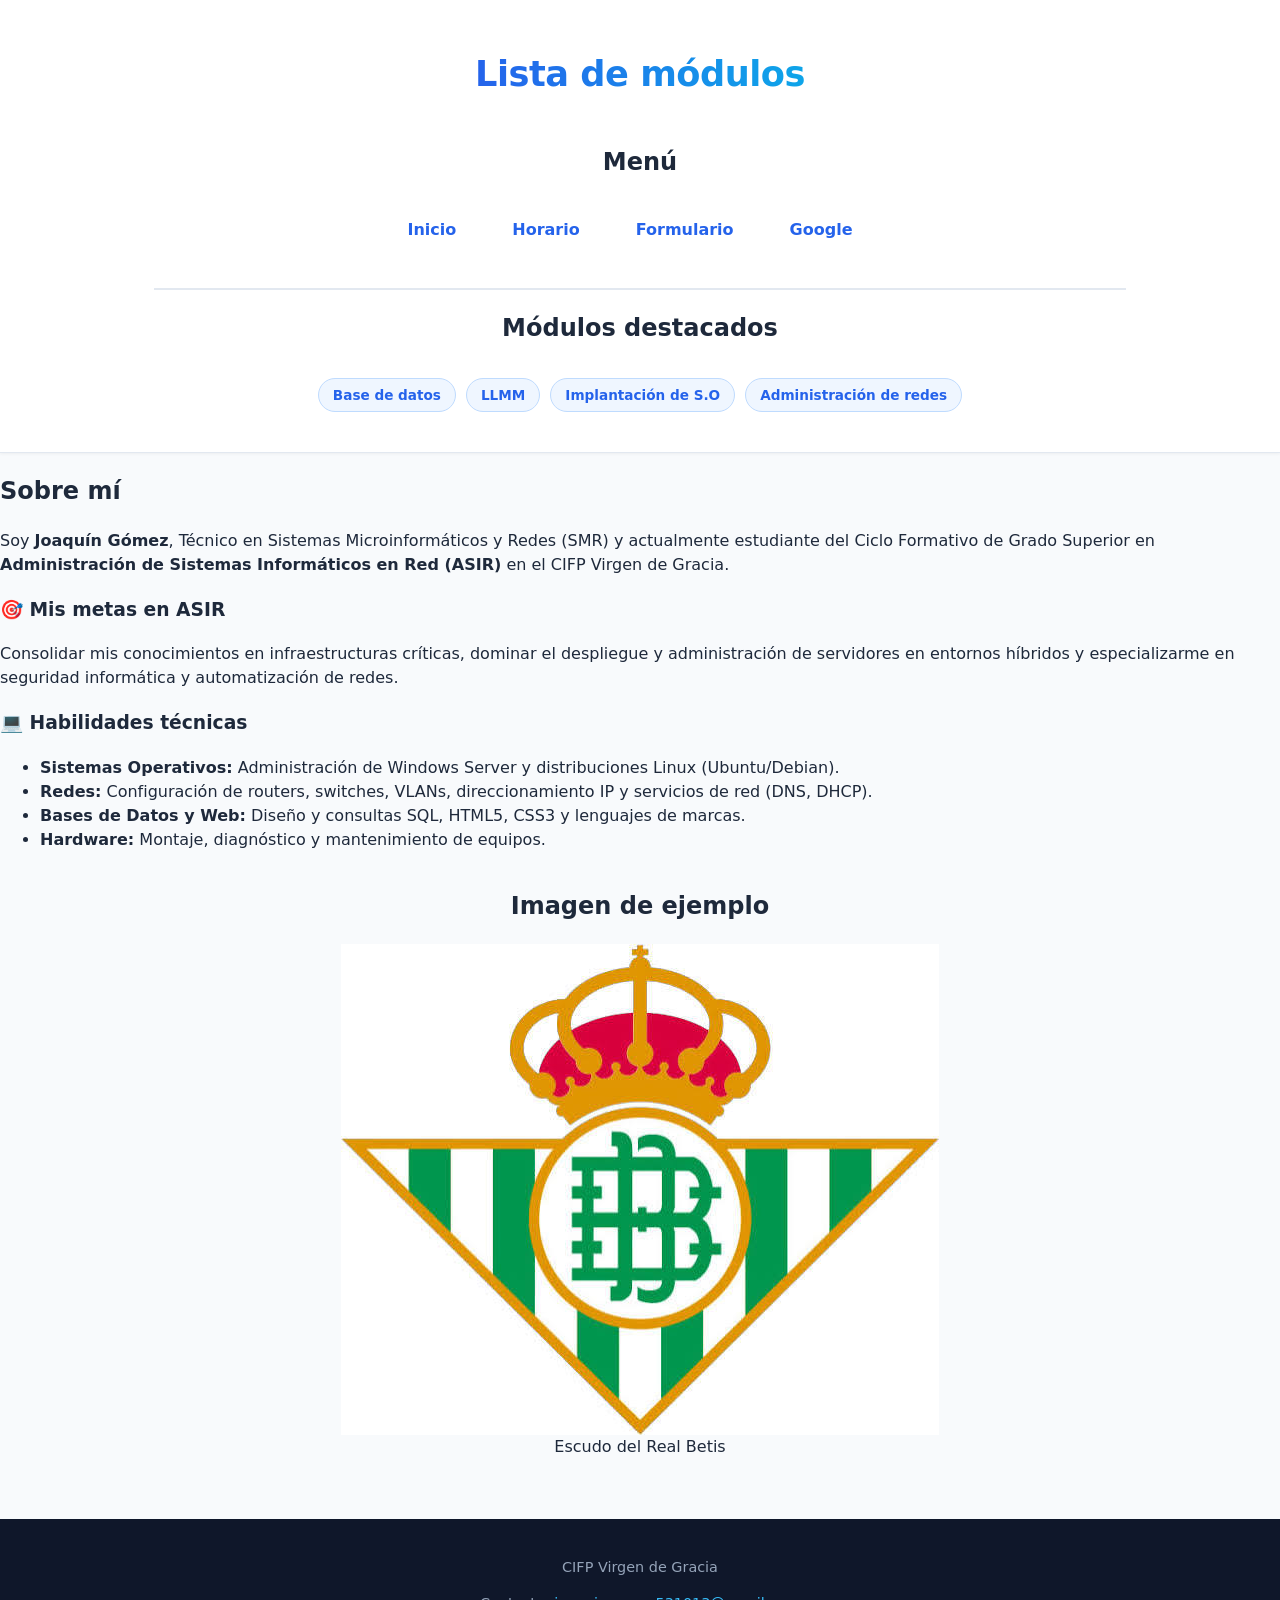
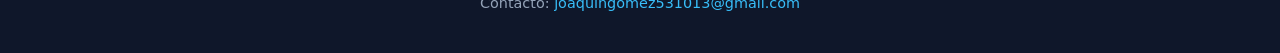
<file: index.html>
<!DOCTYPE html>
<html lang="es">
    <head>
        <meta charset="UTF-8">
        <title>Inicio</title>
        <link rel="stylesheet" href="estilo.css">
    </head>
    <body>
        <header>
            <h1>Lista de módulos</h1>
            <h2>Menú</h2>
            <nav>
                <a href="index.html">Inicio</a>
                <a href="horario.html">Horario</a>
                <a href="formulario.html">Formulario</a>
                <a href="https://www.google.com" target="_blank">Google</a>
            </nav>
            <h2>Módulos destacados</h2>
            <ul>
                <li>Base de datos</li> 
                <li>LLMM</li>
                <li>Implantación de S.O</li>
                <li>Administración de redes</li>
            </ul>
        </header>            
        <main>
            <section class="sobre-mi">
        <h2>Sobre mí</h2>
        <p>
            Soy <strong>Joaquín Gómez</strong>, Técnico en Sistemas Microinformáticos y Redes (SMR) y actualmente estudiante del Ciclo Formativo de Grado Superior en <strong>Administración de Sistemas Informáticos en Red (ASIR)</strong> en el CIFP Virgen de Gracia.
        </p>

        <div class="perfil-grid">
            <div class="tarjeta-perfil">
                <h3>🎯 Mis metas en ASIR</h3>
                <p>
                    Consolidar mis conocimientos en infraestructuras críticas, dominar el despliegue y administración de servidores en entornos híbridos y especializarme en seguridad informática y automatización de redes.
                </p>
            </div>

            <div class="tarjeta-perfil">
                <h3>💻 Habilidades técnicas</h3>
                <ul>
                    <li><strong>Sistemas Operativos:</strong> Administración de Windows Server y distribuciones Linux (Ubuntu/Debian).</li>
                    <li><strong>Redes:</strong> Configuración de routers, switches, VLANs, direccionamiento IP y servicios de red (DNS, DHCP).</li>
                    <li><strong>Bases de Datos y Web:</strong> Diseño y consultas SQL, HTML5, CSS3 y lenguajes de marcas.</li>
                    <li><strong>Hardware:</strong> Montaje, diagnóstico y mantenimiento de equipos.</li>
                </ul>
        </div>
    </section>
            <figure>
                <h2>Imagen de ejemplo</h2>
                <!-- Cambia la ruta de la imagen si subes una a una carpeta local -->
                <img src="IMG/images.jpeg" alt="Escudo del Real Betis">
                <figcaption>Escudo del Real Betis</figcaption>
            </figure>
        </main>
        <footer>
            <p>CIFP Virgen de Gracia</p>
            <p>
                Contacto:
                <a href="mailto:joaquingomez531013@gmail.com">joaquingomez531013@gmail.com</a>
            </p>
        </footer>
    </body>
</html>
</file>
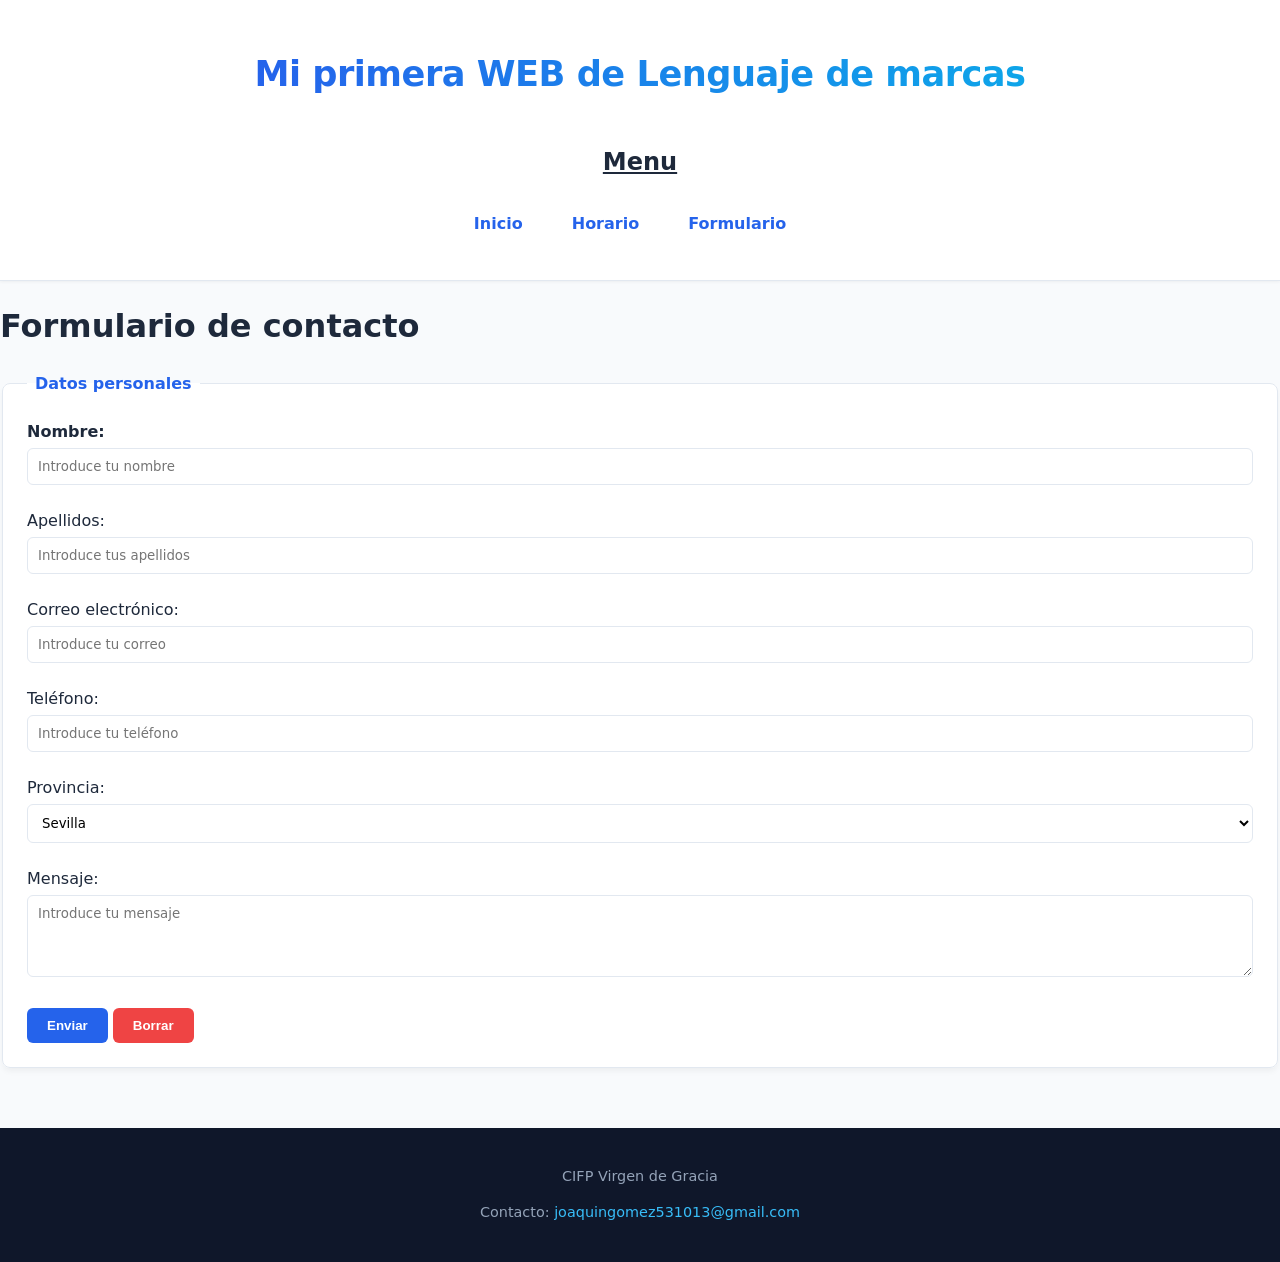
<file: formulario.html>
<!DOCTYPE html>
<html lang="es">
<head>
    <link rel="stylesheet" href="estilo.css">
    <meta charset="UTF-8">

    <title>Formulario</title>
</head>
<body>
    <header>
    <h1><center>Mi primera WEB de Lenguaje de marcas</h1>
    <h2><center><u>Menu</u></h2>
    <nav><center>
        <a href="index.html">Inicio</a>
        <a href="horario.html">Horario</a>
        <a href="formulario.html">Formulario</a>
    </nav>
    </header>
    <main>
        
        <h1>Formulario de contacto</h1>
        <form>
            <fieldset>
                <legend>Datos personales</legend>
                <strong><label for="nombre">Nombre:</label></strong>
                <input class="nombre" type="text" id="nombre" name="nombre" required placeholder="Introduce tu nombre"><br><br>

                <label for="apellidos">Apellidos:</label>
                <input class="nombre" type="text" id="apellidos" name="apellidos" required placeholder="Introduce tus apellidos"><br><br>

                <label for="email">Correo electrónico:</label>
                <input class="nombre" type="email" id="email" name="email" required placeholder="Introduce tu correo"><br><br>

                <label for="telefono">Teléfono:</label>
                <input class="nombre" type="tel" id="telefono" name="telefono" placeholder="Introduce tu teléfono"><br><br>

                <label for="provincia">Provincia:</label>
                <select class="nombre" id="provincia" name="provincia">
                    <option value="sevilla">Sevilla</option>
                    <option value="cadiz">Cádiz</option>
                    <option value="cordoba">Córdoba</option>
                    <option value="huelva">Huelva</option>
                    <option value="jaen">Jaén</option>
                    <option value="malaga">Málaga</option>
                    <option value="granada">Granada</option>
                    <option value="almeria">Almería</option>

                </select><br><br>

                <label for="mensaje">Mensaje:</label><br>
                <textarea class="nombre" id="mensaje" name="mensaje" rows="4" cols="50" placeholder="Introduce tu mensaje"></textarea><br><br>

                
                <input class="nombre" type="submit" value="Enviar">
        
                <input class="borrar" type="reset" value="Borrar">    
            </fieldset>
        </form>
    </main>
    <footer>
        <p>CIFP Virgen de Gracia</p>
        <p>
            Contacto:
            <a href="mailto:joaquingomez531013@gmail.com">
            joaquingomez531013@gmail.com</a>
        </p>
    </footer>

</body>
</html>
</file>
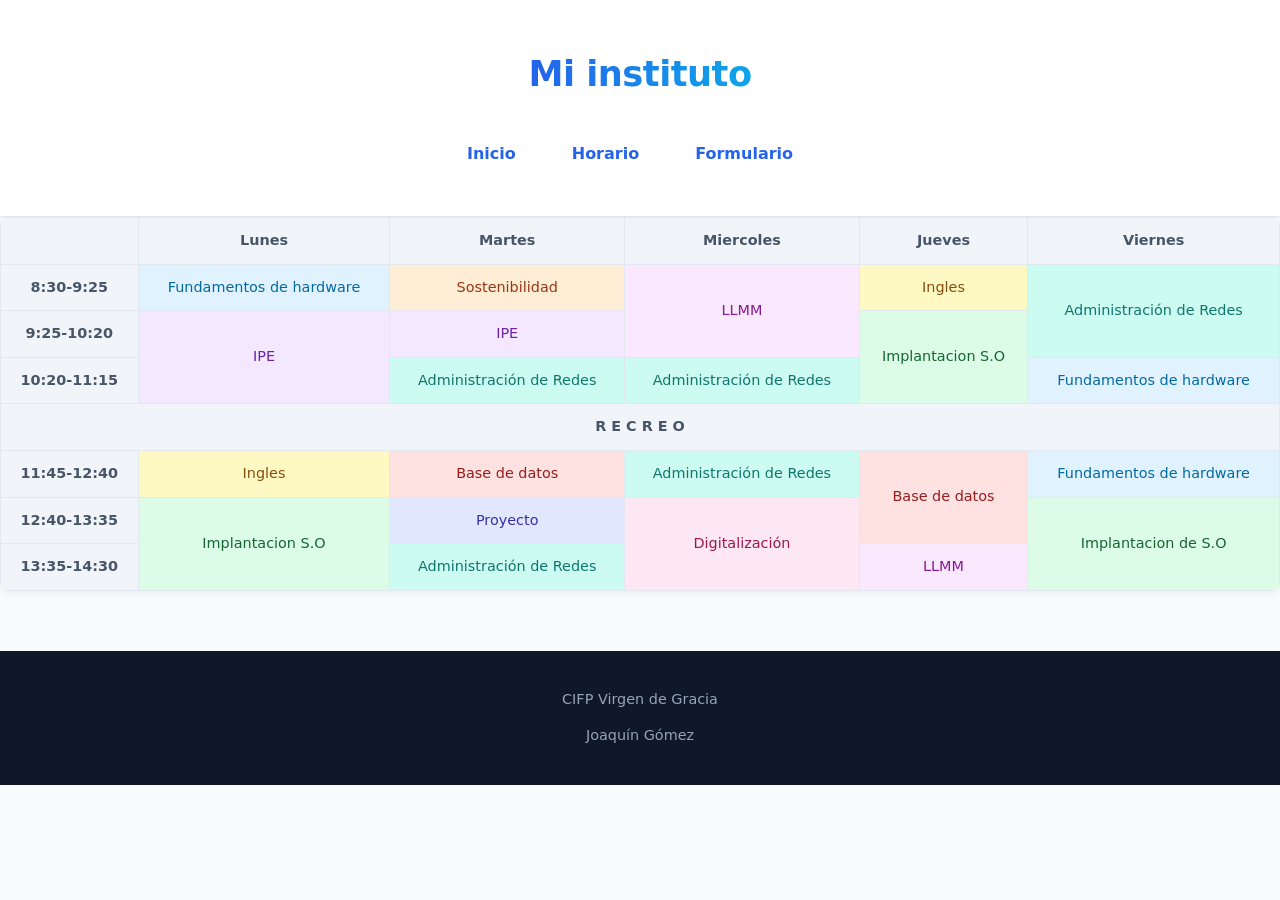
<file: horario.html>
<!DOCTYPE html>
<html lange="es">

    <head>
        <meta charset="UTF-8">
        <title>Horario</title>
        
        <link rel="stylesheet" href="estilo.css">
    </head>

    <body>
        <!-- CABEZERA -->
        <header>
            <h1>Mi instituto</h1>
            <nav>
        <a href="index.html">Inicio</a>
        <a href="horario.html">Horario</a>
        <a href="formulario.html">Formulario</a>
            </nav>
        </header>
        
        <!-- CONTENIDO-->
        <main>
            <table>
                <thead>
                    <tr>
                        <td class="hora"></td>
                        <td class="hora">Lunes</td>
                        <td class="hora">Martes</td>
                        <td class="hora">Miercoles</td>
                        <td class="hora">Jueves</td>
                        <td class="hora">Viernes</td>
                    </tr>
                </thead>

                <tbody>
                <tr><!--Primeras horas-->
                    <td class="hora"> 8:30-9:25</td>
                    <td class="fdh">Fundamentos de hardware </td>
                    <td class="sost">Sostenibilidad</td>
                    <td class="ldm" rowspan="2">LLMM</td>
                    <td class="ing">Ingles</td>
                    <td class="ar" rowspan="2">Administración de Redes</td>
                </tr>                
                <tr><!--Segundas horas-->
                    <td class="hora"> 9:25-10:20</td>
                    <td class="ipe" rowspan="2">IPE </td>
                    <td class="ipe">IPE</td>
                    <!--Esta celda se completa con rowspan-->
                    <td class="iso" rowspan="2">Implantacion S.O</td>
                    <!--Esta celda se completa con rowspan-->
                </tr> 
                <tr><!--Terceras horas-->
                    <!--Esta celda se completa con rowspan-->
                    <td class="hora">10:20-11:15 </td>
                    <td class="ar">Administración de Redes</td>
                    <td class="ar">Administración de Redes</td>
                    <!--Esta celda se completa con rowspan-->
                    <td class="fdh">Fundamentos de hardware</td>
                </tr>
                   <tr><!--Recreo-->
                    <td class="hora" colspan="6"> R E C R E O</td>
                </tr>
                <tr><!--Cuartas horas-->
                    <td class="hora"> 11:45-12:40</td>
                    <td class="ing">Ingles </td>
                    <td class="bd">Base de datos</td>
                    <td class="ar">Administración de Redes</td>
                    <td class="bd" rowspan="2">Base de datos</td>
                    <td class="fdh">Fundamentos de hardware</td>
                </tr>
                <tr><!--Quintas horas-->
                    <td class="hora"> 12:40-13:35</td>
                    <td class="iso" rowspan="2">Implantacion S.O </td>
                    <td class="proy">Proyecto</td>
                    <td class="digi" rowspan="2">Digitalización</td>
                    <!--Esta celda se completa con rowspan-->
                    <td class="iso" rowspan="2">Implantacion de S.O</td>
                </tr>
                <tr><!--Sextas horas-->
                    <td class="hora"> 13:35-14:30</td>
                    <!--Esta celda se completa con rowspan-->
                    <td class="ar">Administración de Redes</td>
                    <!--Esta celda se completa con rowspan-->
                    <td class="ldm">LLMM</td>
                    <!--Esta celda se completa con rowspan-->
                </tbody>
            </table>
        </main>

        <!-- PIE DE PÁGINA -->
<footer>
        <p>CIFP Virgen de Gracia</p>
        <p>
        Joaquín Gómez
        </p>
    </footer> 
   </body>
</html>
</file>
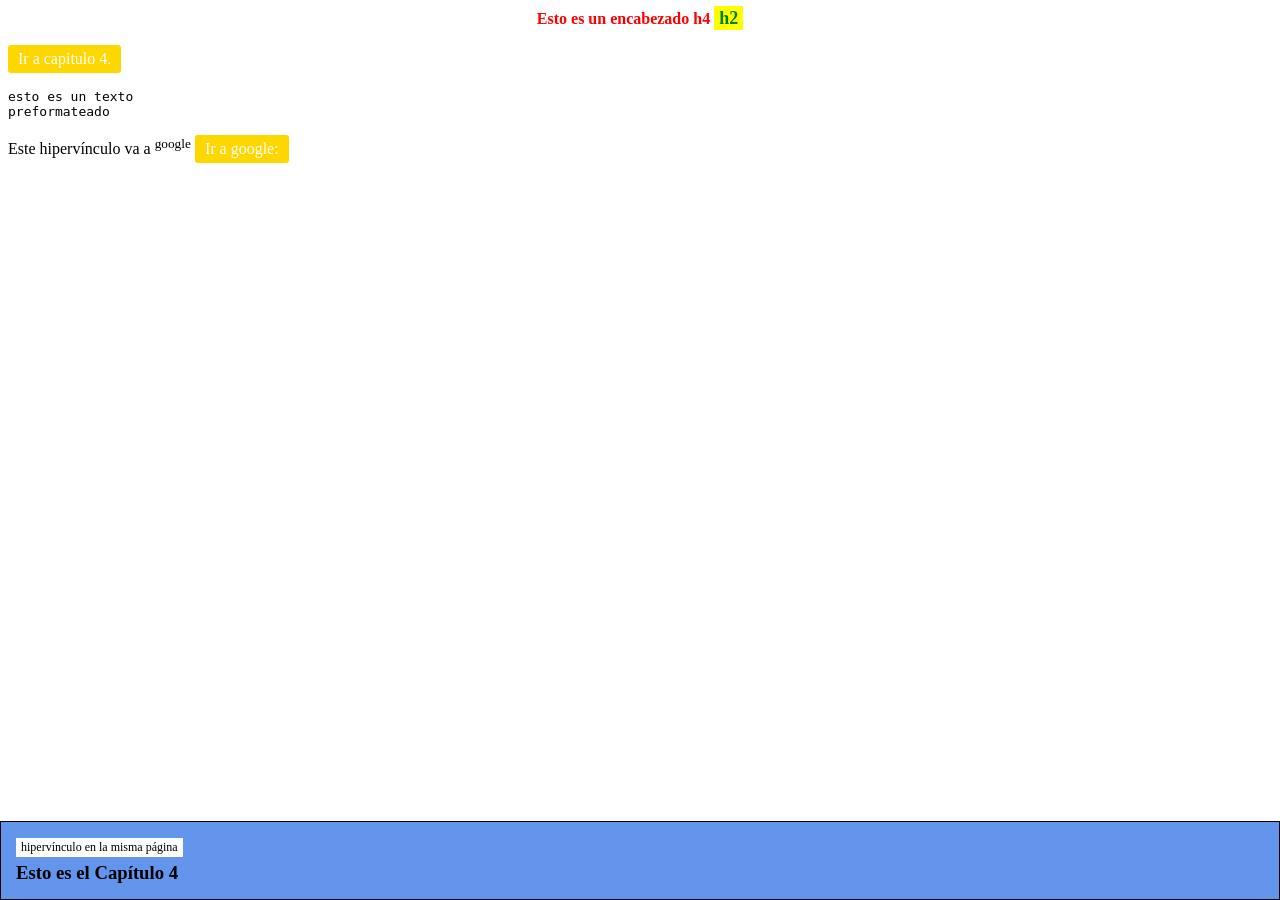
<file: Ejercicios HTML/ejc2.html>
<!DOCTYPE html>
<html lang="es">
<head>
    <meta charset="UTF-8">
    <title>Ejercicio HTML y CSS</title>
    <link rel="stylesheet" href="cssejercicios.css">
</head>
<body>

    <div class="encabezados">
        <center><h4>Esto es un encabezado h4</h4>
        <h2>h2</h2></center>
    </div>

    <p>
        <a href="#capitulo4" class="boton">Ir a capitulo 4.</a>
    </p>

    <pre>esto es un texto
preformateado</pre>

    <p>
        Este hipervínculo va a <sup>google</sup> 
        <a href="https://www.google.com" target="_blank" class="boton">Ir a google:</a>
    </p>

    <footer>

    <div id="capitulo4" class="seccion-capitulo">
        <p class="etiqueta">hipervínculo en la misma página</p>
        <h3>Esto es el Capítulo 4</h3>
    </div>
    
    </footer>

</body>
</html>
</file>
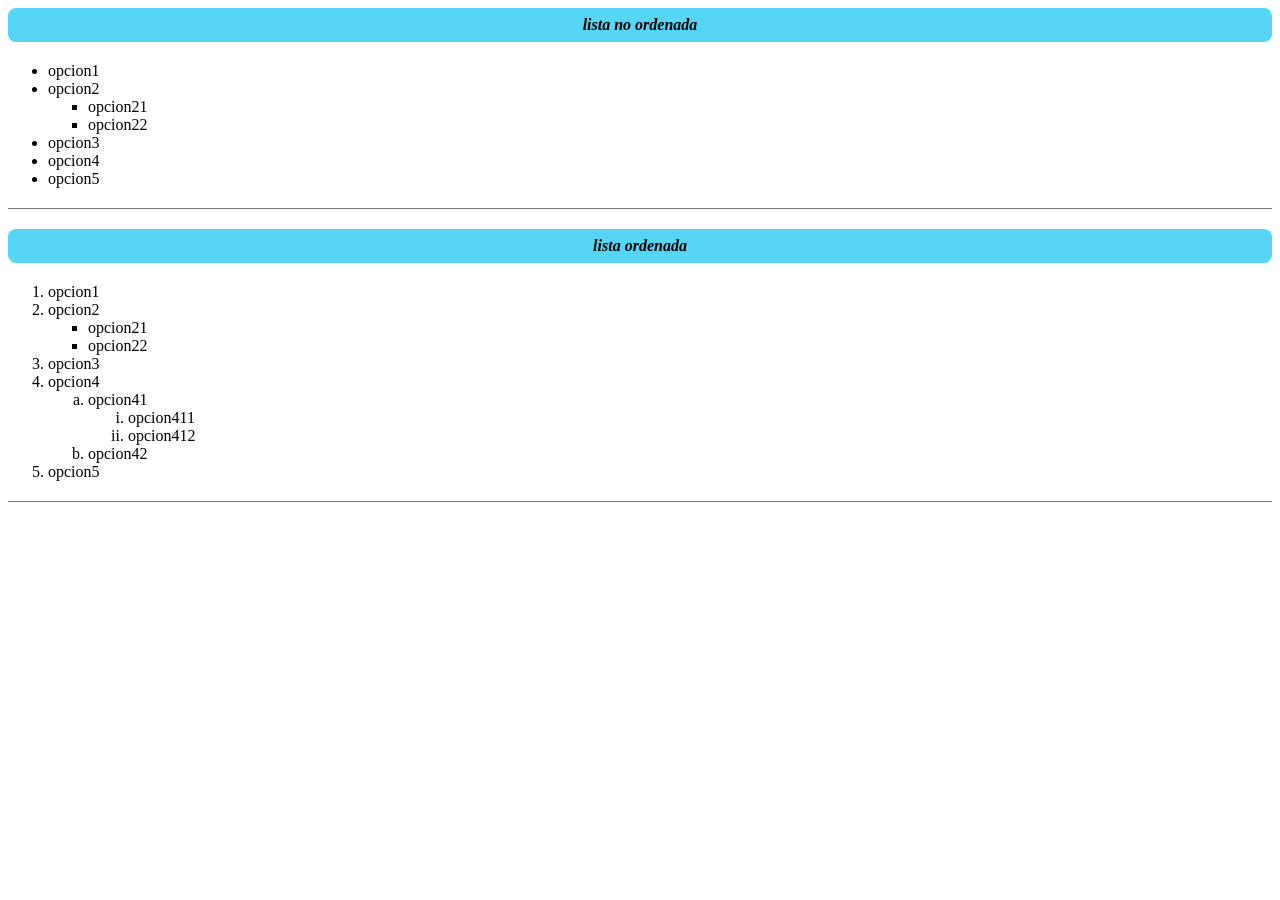
<file: Ejercicios HTML/ejc3.html>
<!DOCTYPE html>
<html lang="es">
<head>
    <meta charset="UTF-8">
    <title>Listas HTML y CSS</title>
    <link rel="stylesheet" href="cssejercicios.css">
</head>
<body>

    <!-- BLOQUE LISTA NO ORDENADA -->
    <div class="banner">lista no ordenada</div>

    <ul class="lista-no-ordenada">
        <li>opcion1</li>
        <li>opcion2
            <ul>
                <li>opcion21</li>
                <li>opcion22</li>
            </ul>
        </li>
        <li>opcion3</li>
        <li>opcion4</li>
        <li>opcion5</li>
    </ul>

    <hr class="separador">

    <!-- BLOQUE LISTA ORDENADA -->
    <div class="banner">lista ordenada</div>

    <ol class="lista-ordenada">
        <li>opcion1</li>
        <li>opcion2
            <ul class="sublista-cuadrados">
                <li>opcion21</li>
                <li>opcion22</li>
            </ul>
        </li>
        <li>opcion3</li>
        <li>opcion4
            <ol type="a">
                <li>opcion41
                    <ol type="i">
                        <li>opcion411</li>
                        <li>opcion412</li>
                    </ol>
                </li>
                <li>opcion42</li>
            </ol>
        </li>
        <li>opcion5</li>
    </ol>

    <hr class="separador">

</body>
</html>
</file>
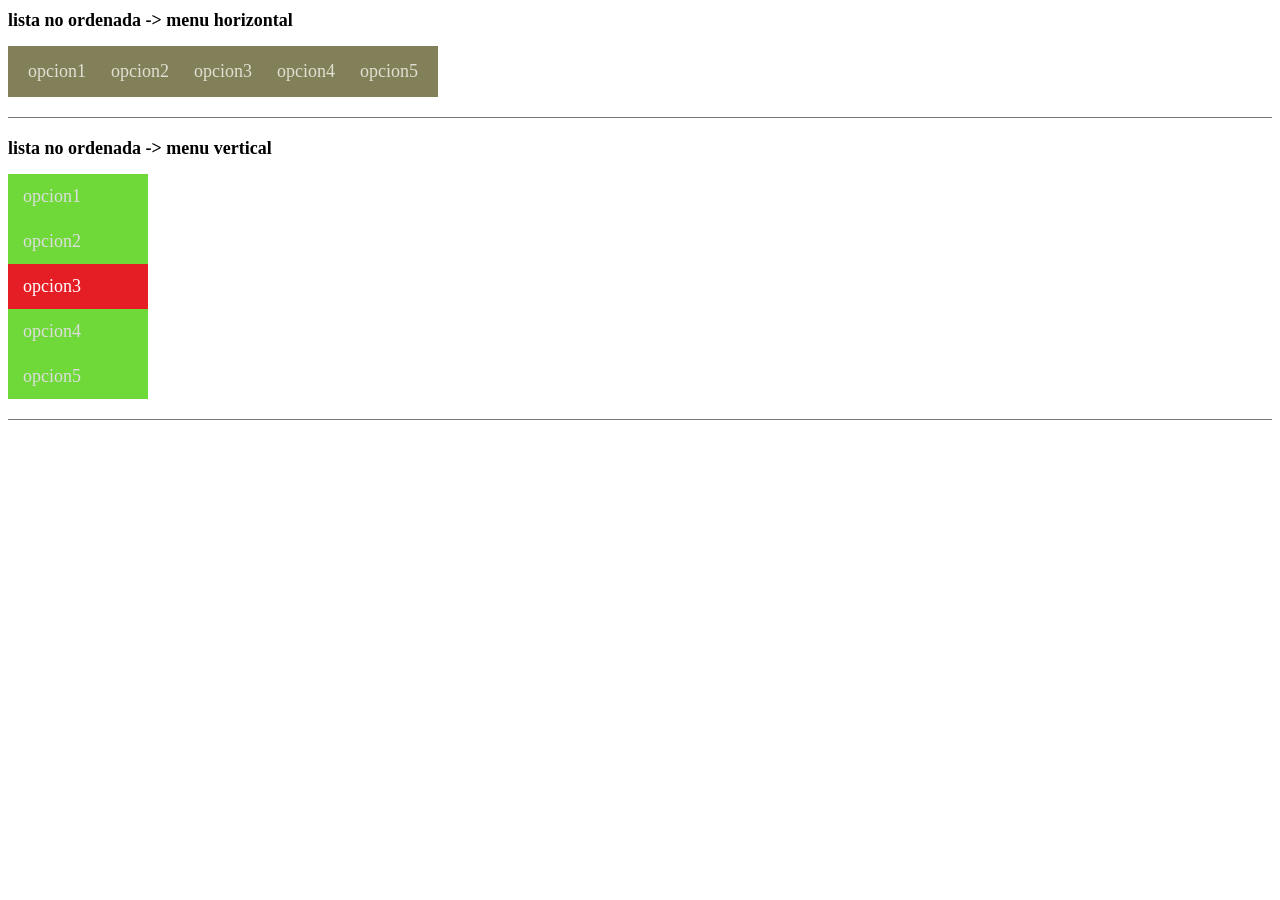
<file: Ejercicios HTML/ejc4.html>
<!DOCTYPE html>
<html lang="es">
<head>
    <meta charset="UTF-8">
    <title>Menús de listas</title>
    <link rel="stylesheet" href="cssejercicios.css">
</head>
<body>

        <h2>lista no ordenada -&gt; menu horizontal</h2>
        
        <ul class="menu-horizontal">
            <li>opcion1</li>
            <li>opcion2</li>
            <li>opcion3</li>
            <li>opcion4</li>
            <li>opcion5</li>
        </ul>

        <hr class="separador">

        <h2>lista no ordenada -&gt; menu vertical</h2>

        <ul class="menu-vertical">
            <li>opcion1</li>
            <li>opcion2</li>
            <li class="activo">opcion3</li>
            <li>opcion4</li>
            <li>opcion5</li>
        </ul>

        <hr class="separador">

    </div>

</body>
</html>
</file>
<file: estilo.css>
:root {
    --primary: #2563eb;
    --primary-hover: #1d4ed8;
    --bg-main: #f8fafc;
    --bg-header: #ffffff;
    --text-main: #1e293b;
    --text-muted: #64748b;
    --border-color: #e2e8f0;
}

body {
    background-color: var(--bg-main);
    color: var(--text-main);
    font-family: 'Segoe UI', system-ui, -apple-system, sans-serif;
    margin: 0;
    padding: 0;
    line-height: 1.5;
}

header {
    background-color: var(--bg-header);
    padding: 24px 32px;
    border-bottom: 1px solid var(--border-color);
    box-shadow: 0 1px 3px rgba(0, 0, 0, 0.05);
    
    display: flex;
    flex-direction: column;
    align-items: center;
    text-align: center;
}

header h1 {
    background: linear-gradient(90deg, var(--primary), #0ea5e9);
    -webkit-background-clip: text;
    -webkit-text-fill-color: transparent;
    font-size: 2.2rem;
    letter-spacing: -0.5px;
}

header h2:nth-of-type(2) {
    border-top: 2px solid var(--border-color);
    padding-top: 20px;
    margin-top: 20px;
    width: 80%; 
    margin-left: auto;
    margin-right: auto;
}

nav {
    display: flex;
    flex-wrap: wrap;
    justify-content: center;
    gap: 12px;
    margin: 12px 0 20px 0;
}

nav a {
    color: var(--primary);
    text-decoration: none;
    font-weight: 600;
    margin: 0;
    padding: 6px 14px;
    border-radius: 6px;
    transition: background-color 0.2s;
}

header ul {
    list-style: none;
    padding: 0;
    display: flex;
    flex-wrap: wrap;
    justify-content: center;
    gap: 10px;
    margin-top: 12px;
}

header li {
    background-color: #eff6ff;
    color: var(--primary);
    border: 1px solid #bfdbfe;
    padding: 6px 14px;
    border-radius: 20px;
    font-size: 0.85rem;
    font-weight: 600;
}

nav {
    margin-top: 12px;
}

nav a {
    color: var(--primary);
    text-decoration: none;
    font-weight: 600;
    margin-right: 20px;
    padding: 6px 12px;
    border-radius: 6px;
    transition: background-color 0.2s;
}

nav a:hover {
    background-color: #eff6ff;
}

main figure {
    display: flex;
    flex-direction: column;
    align-items: center;
    margin: 0 auto;
}

main img {
    margin: 0 auto;
}

/* Tablas y Horarios */
table {
    border-collapse: collapse;
    width: 100%;
    background-color: #ffffff;
    border-radius: 8px;
    overflow: hidden;
    box-shadow: 0 4px 6px -1px rgba(0, 0, 0, 0.05);
}

thead, th, td {
    border: 1px solid var(--border-color);
    padding: 12px 8px;
    text-align: center;
    font-size: 0.9rem;
}

tbody td:not(.hora) {
    transition: transform 0.15s ease, filter 0.15s ease;
}

tbody td:not(.hora):hover {
    transform: scale(1.03);
    filter: brightness(0.95);
    cursor: default;
    box-shadow: 0 2px 8px rgba(0,0,0,0.1);
}

.fdh { background-color: #e0f2fe; color: #0369a1; }
.ldm { background-color: #fae8ff; color: #86198f; }
.ipe { background-color: #f3e8ff; color: #6b21a8; }
.ar  { background-color: #ccfbf1; color: #0f766e; }
.ing { background-color: #fef9c3; color: #854d0e; }
.iso { background-color: #dcfce7; color: #166534; }
.sost{ background-color: #ffedd5; color: #9a3412; }
.bd  { background-color: #fee2e2; color: #991b1b; }
.proy{ background-color: #e0e7ff; color: #3730a3; }
.digi{ background-color: #fce7f3; color: #9d174d; }
.hora{ background-color: #f1f5f9; color: #475569; font-weight: 600; }
.nombre { background-color: #ffffff; }

/* Formularios */
fieldset {
    background-color: #ffffff;
    border: 1px solid var(--border-color);
    border-radius: 8px;
    padding: 24px;
    box-shadow: 0 4px 6px -1px rgba(0, 0, 0, 0.05);
}

legend {
    font-weight: 600;
    color: var(--primary);
    padding: 0 8px;
}

input[type="text"],
input[type="email"],
input[type="tel"],
select,
textarea {
    width: 100%;
    padding: 10px;
    border: 1px solid var(--border-color);
    border-radius: 6px;
    box-sizing: border-box;
    font-family: inherit;
    margin-top: 4px;
}

input[type="submit"] {
    background-color: var(--primary);
    color: white;
    border: none;
    padding: 10px 20px;
    border-radius: 6px;
    cursor: pointer;
    font-weight: 600;
    transition: background-color 0.2s;
}

input[type="submit"]:hover {
    background-color: var(--primary-hover);
}

.borrar {
    background-color: #ef4444;
    color: white;
    border: none;
    padding: 10px 20px;
    border-radius: 6px;
    cursor: pointer;
    font-weight: 600;
    transition: background-color 0.2s;
}

.borrar:hover {
    background-color: #dc2626;
}

footer {
    background-color: #0f172a;
    color: #94a3b8;
    padding: 24px;
    text-align: center;
    margin-top: 60px;
    font-size: 0.9rem;
}

footer a {
    color: #38bdf8;
    text-decoration: none;
}
</file>
<file: Ejercicios HTML/cssejercicios.css>
ejc1.html
.h2 {
    color: #fa0303;
}

.img {
    width: 100px;
    height: 100px;
}

.amarillo {
    background-color: #f0e51d;
}

.footer{
    background-color: #a5a4a4;
}

ejc2.html
body {
    font-family: Arial, sans-serif;
    background-color: #f4f4f4;
    margin: 20px;
    background-image: url("C:\\Users\\ASIR 15\\Desktop\\LLMM\\IMG\\images (1).jpeg");
    background-repeat: no-repeat;
    background-size: cover;
    background-position: center;
    background-attachment: fixed;}

footer {
    position: fixed;
    bottom: 0;
    left: 0;
    width: 100%;
}
.encabezados h4 {
    color: red;
    display: inline;
}

.encabezados h2 {
    color: green;
    background-color: yellow;
    display: inline;
    padding: 2px 5px;
}

.boton {
    background-color: #ffd700; 
    color: white;
    text-decoration: none;
    padding: 5px 10px;
    display: inline-block;
    border-radius: 3px;
}

pre {
    font-family: monospace;
    margin: 15px 0;
}

.contenedor-imagen {
    margin: 20px 0;
}

.contenedor-imagen img {
    max-width: 100%;
    height: auto;
    display: block;
}

.seccion-capitulo {
    background-color: #6495ed; 
    border: 1px solid black;
    padding: 15px;
    margin-top: 30px;
}

.seccion-capitulo .etiqueta {
    background-color: white;
    display: inline-block;
    padding: 2px 5px;
    font-size: 12px;
    margin: 0 0 5px 0;
}

.seccion-capitulo h3 {
    margin: 0;
}

ejc3.html
body {
    font-family: Times New Roman, serif;
    margin: 20px;
}

.banner {
    background-color: #55d6f6;
    color: #000;
    text-align: center;
    font-style: italic;
    font-weight: bold;
    padding: 8px;
    border-radius: 8px;
    margin-bottom: 20px;
}

.separador {
    border: none;
    border-top: 1.5px solid #888;
    margin: 25px 0;
}

.lista-ordenada {
    list-style-type: decimal;
}

.lista-no-ordenada ul,
.sublista-cuadrados {
    list-style-type: square;
}
ejc4.html
body {
    font-family: 'Times New Roman', Times, serif;
    margin: 20px;
}

h2 {
    font-size: 18px;
    font-weight: bold;
    margin-top: 10px;
    margin-bottom: 15px;
}

.separador {
    border: none;
    border-top: 1.5px solid #777;
    margin: 20px 0;
}

.menu-horizontal {
    list-style: none;
    padding: 15px 20px;
    margin: 0;
    background-color: #828059;
    display: flex;
    gap: 25px;
    width: fit-content;
}

.menu-horizontal li {
    color: #e2dfd2;
    font-size: 18px;
}

.menu-vertical {
    list-style: none;
    padding: 0;
    margin: 0;
    width: 140px;
}

.menu-vertical li {
    background-color: #6ed938;
    color: #dedede;
    padding: 12px 15px;
    font-size: 18px;
}

.menu-vertical li.activo {
    background-color: #e51d24;
    color: #ffffff;
}
</file>
